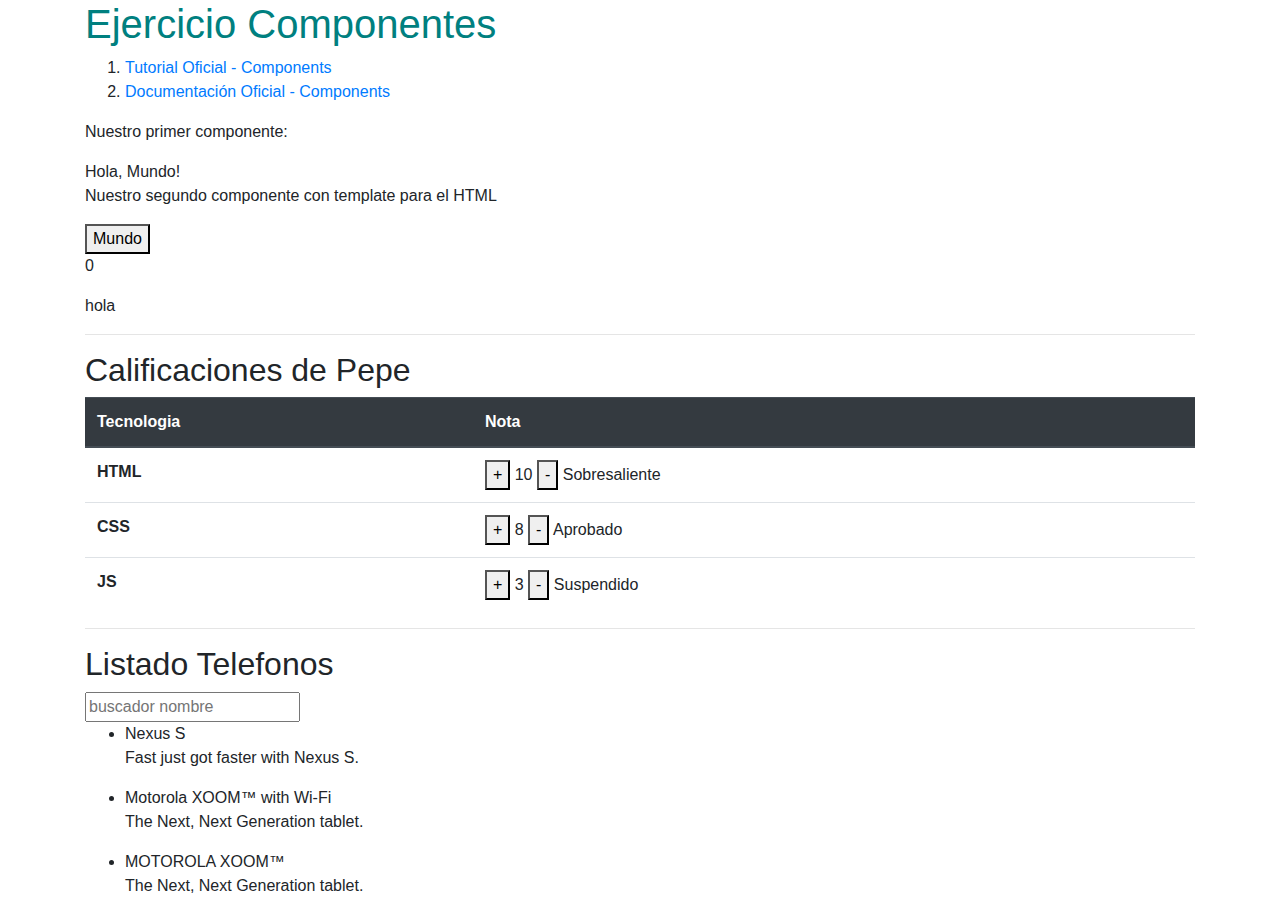
<file: componentes/index.html>
<!DOCTYPE html>
<html lang="en" ng-app="componentesApp">
<!-- directiva para decir que es un App de Angular -->

<head>
    <meta charset="UTF-8">
    <meta name="viewport" content="width=device-width, initial-scale=1.0">
    <meta http-equiv="X-UA-Compatible" content="ie=edge">

    <!-- angular js -->
    <script src="js/angular.min.js"></script>

    <!-- nuestra app y componentes -->
    <script src="js/app.js"></script>    
    <script src="js/componente-saludar.js"></script>
    <script src="js/phone-list.component.js"></script>
    <!-- componente js + html -->
    <script src="components/boton/componente-boton.js"></script>
    <script src="components/calificacion/componente-calificacion.js"></script>

    <!-- estilos -->
    <link rel="stylesheet" href="https://stackpath.bootstrapcdn.com/bootstrap/4.3.1/css/bootstrap.min.css">
    <link rel="stylesheet" href="css/styles.css">

    <title>Ejercicio Componentes</title>
</head>

<body>
    <main class="container">
        <h1>Ejercicio Componentes</h1>

        <ol>
          <li><a href="https://docs.angularjs.org/tutorial/step_03" target="_blank">Tutorial Oficial - Components</a></li>
          <li><a href="https://docs.angularjs.org/guide/component" target="_blank">Documentación Oficial - Components</a></li>
        </ol>


        <p>Nuestro primer componente:</p>
        <saludo-usuario></saludo-usuario>

        <p>Nuestro segundo componente con template para el HTML</p>
        <componente-boton></componente-boton>


        <hr>

        <h2>Calificaciones de Pepe</h2>
        <table class="table">
                <thead class="thead-dark">
                  <tr>
                    <th scope="col">Tecnologia</th>
                    <th scope="col">Nota</th>                  
                  </tr>
                </thead>
                <tbody>
                  <tr>
                    <th scope="row">HTML</th>
                    <td><componente-calificacion pnota="10"></componente-calificacion></td>
                  </tr>
                  <tr>
                    <th scope="row">CSS</th>
                    <td><componente-calificacion pnota="8"></componente-calificacion></td>
                  </tr>
                  <tr>
                    <th scope="row">JS</th>
                    <td><componente-calificacion pnota="3"></componente-calificacion></td>
                  </tr>
                </tbody>
              </table>
            

         <hr>
         <h2>Listado Telefonos</h2>     
         <phone-list></phone-list>


    </main>  

    
    <script src="https://code.jquery.com/jquery-3.3.1.min.js"></script>
    <script src="https://stackpath.bootstrapcdn.com/bootstrap/4.3.1/js/bootstrap.min.js"></script>    
    <script src="https://cdnjs.cloudflare.com/ajax/libs/popper.js/1.14.7/umd/popper.min.js"></script>

</body>

</html>
</file>
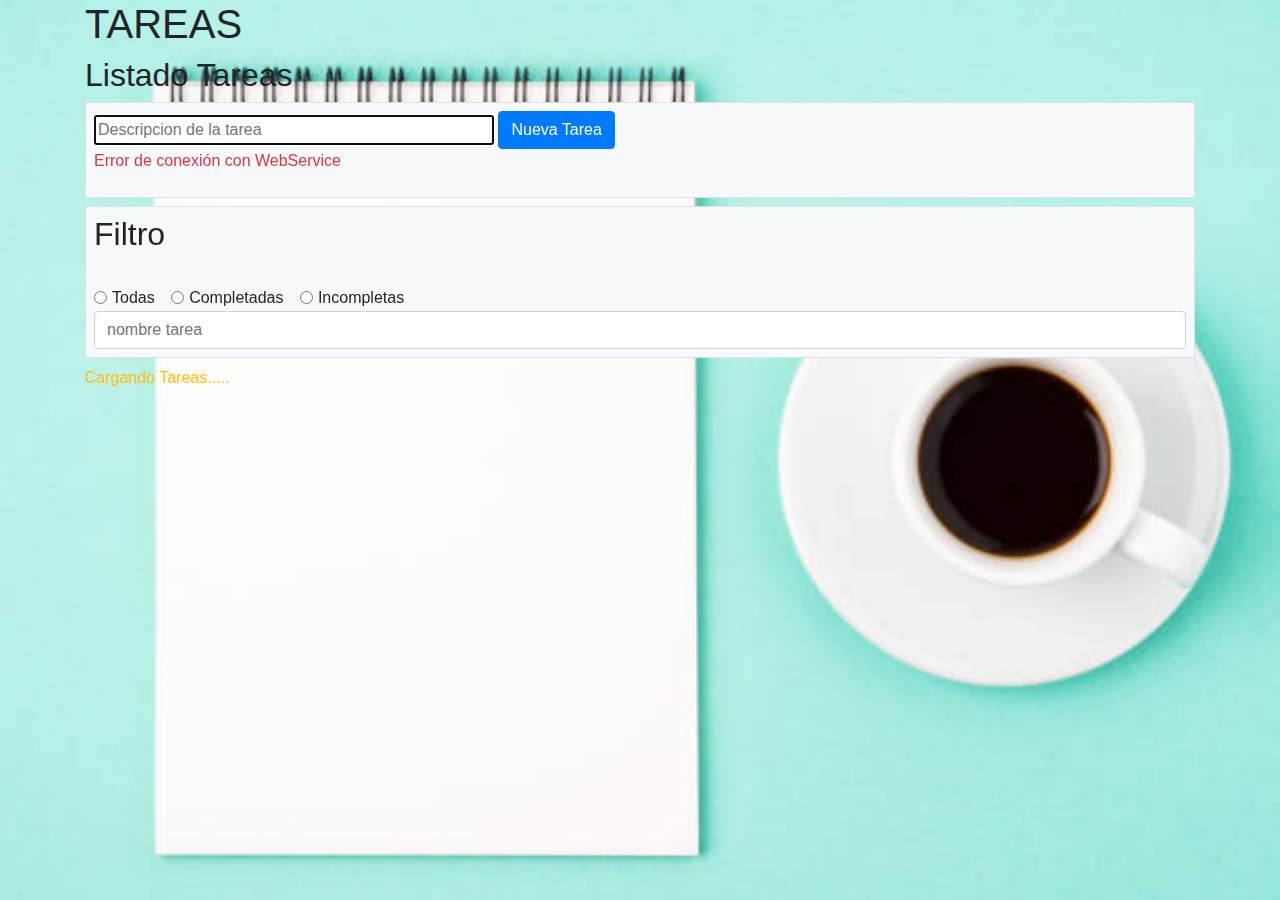
<file: crudTareas/index.html>
<!DOCTYPE html>
<html lang="en" ng-app="tareasApp">
<!-- directiva para decir que es un App de Angular -->

<head>
    <meta charset="UTF-8">
    <meta name="viewport" content="width=device-width, initial-scale=1.0">
    <meta http-equiv="X-UA-Compatible" content="ie=edge">

    <!-- angular js -->
    <script src="js/lib/angular.min.js"></script>
    <script src="js/app.js"></script>

    <!-- componentes -->
    <script src="componentes/componente.lista-tareas.js"></script>

    <!-- estilos -->
    <link rel="stylesheet" href="https://stackpath.bootstrapcdn.com/bootstrap/4.3.1/css/bootstrap.min.css">
    <link rel="stylesheet" href="https://cdnjs.cloudflare.com/ajax/libs/font-awesome/5.11.2/css/all.css">
    <link rel="stylesheet" href="https://cdnjs.cloudflare.com/ajax/libs/animate.css/3.7.2/animate.min.css">
    <link rel="stylesheet" href="css/styles.css">

    <title>Document</title>
</head>

<body>
    
    <div class="container">

        <h1>{{ "Tareas" | uppercase }}</h1>

        <listado-tareas></listado-tareas>
       
    </div>
</body>

</html>
</file>
<file: componentes/css/styles.css>
h1{
    color: teal;
}
</file>
<file: crudTareas/css/styles.css>
body{

    background-image:  url("../images/background.jpg");
    background-color: #B6F2E8;
    background-repeat: no-repeat;
    -webkit-background-size: cover;
    -moz-background-size: cover;
    -o-background-size: cover;
    background-size: cover;
}

.tachado{
    text-decoration:line-through;
    color: grey;
}    

.no-editable{
    border:none;
}

.fa-trash-alt, .fa-pencil-alt{
    color:grey;
    float: right;
}

.fa-pencil-alt{    
    margin-right: 20px;
}

.fa-trash-alt:hover{
    color: red;
}

.fa-pencil-alt:hover{
    color: teal;
}    



.fas:hover{
    font-size: 1.5em;
    cursor: pointer;
}

.eliminar-content{
    position: relative;
}

.eliminar-content button{
    padding: 5px;
    position: absolute;
    border:1px solid red;
    right: -10px;
    top: -50px;
    background-color: #FFF;
}
</file>
